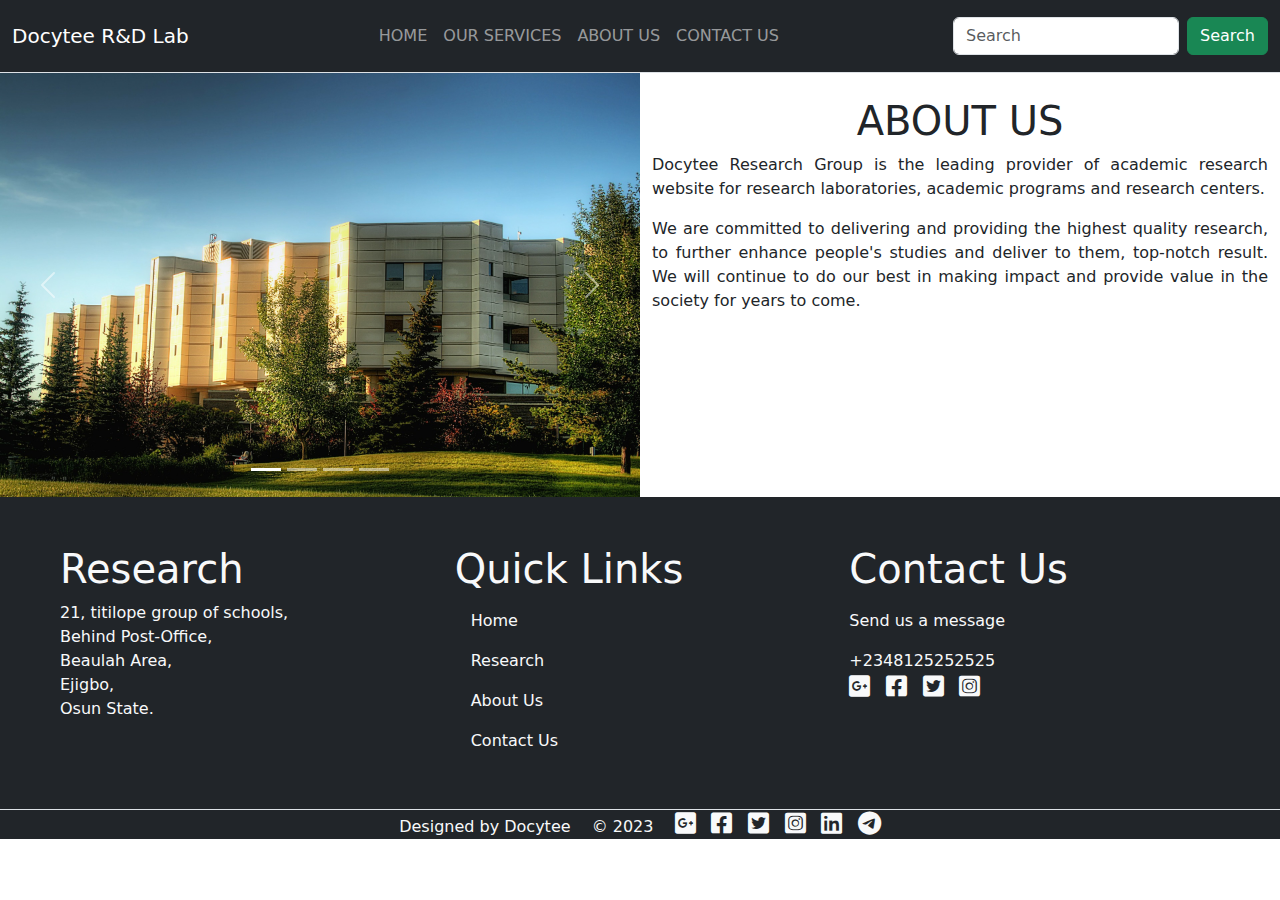
<file: pages/about_us.html>
<!DOCTYPE html>
<html lang="en">
  <head>
    <meta charset="UTF-8" />
    <meta http-equiv="X-UA-Compatible" content="IE=edge" />
    <meta name="viewport" content="width=device-width, initial-scale=1.0" />
    <link
      rel="stylesheet"
      href="https://cdnjs.cloudflare.com/ajax/libs/font-awesome/6.2.1/css/all.min.css"
      integrity="sha512-MV7K8+y+gLIBoVD59lQIYicR65iaqukzvf/nwasF0nqhPay5w/9lJmVM2hMDcnK1OnMGCdVK+iQrJ7lzPJQd1w=="
      crossorigin="anonymous"
      referrerpolicy="no-referrer"
    />

    <link
      rel="stylesheet"
      href="https://cdnjs.cloudflare.com/ajax/libs/font-awesome/6.0.0/css/all.min.css"
      integrity="sha512-9usAa10IRO0HhonpyAIVpjrylPvoDwiPUiKdWk5t3PyolY1cOd4DSE0Ga+ri4AuTroPR5aQvXU9xC6qOPnzFeg=="
      crossorigin="anonymous"
      referrerpolicy="no-referrer"
    />

    <link
      href="https://cdn.jsdelivr.net/npm/bootstrap@5.2.0/dist/css/bootstrap.min.css"
      rel="stylesheet"
    />

    <style>
      #mynavbar .nav-item a:hover {
        background-color: #157347;
        color: #fff;
        border-color: #146c43;
        border-radius: 5px;
        -webkit-border-radius: 5px;
        -moz-border-radius: 5px;
        -ms-border-radius: 5px;
        -o-border-radius: 5px;
      }
    </style>

    <title>About Us</title>
  </head>
  <body>
    <!-- Navigation bar -->
    <nav class="navbar navbar-expand-sm navbar-dark bg-dark border-bottom">
      <div class="container-fluid my-2">
        <a class="navbar-brand" href="/index.html">Docytee R&D Lab</a>
        <button
          class="navbar-toggler"
          type="button"
          data-bs-toggle="collapse"
          data-bs-target="#mynavbar"
        >
          <span class="navbar-toggler-icon"></span>
        </button>
        <div class="collapse navbar-collapse" id="mynavbar">
          <ul class="navbar-nav mx-auto">
            <li class="nav-item">
              <a class="nav-link" href="/index.html">HOME</a>
            </li>
            <li class="nav-item">
              <a class="nav-link" href="our_services.html">OUR SERVICES</a>
            </li>
            <li class="nav-item">
              <a class="nav-link" href="about_us.html">ABOUT US</a>
            </li>
            <li class="nav-item">
              <a class="nav-link" href="contact_us.html">CONTACT US</a>
            </li>
          </ul>
          <form class="d-flex">
            <input class="form-control me-2" type="text" placeholder="Search" />
            <button class="btn btn-success" type="button">Search</button>
          </form>
        </div>
      </div>
    </nav>

    <!-- Building and About-->
    <div class="container-fluid row px-0 mx-0 w-100">
      <!-- Carousel (Buildings)-->
      <div
        id="building"
        class="carousel slide col-md-6 px-0 mx-0"
        data-bs-ride="carousel"
      >
        <!-- Indicators/dots -->
        <div class="carousel-indicators">
          <button
            type="button"
            data-bs-target="#building"
            data-bs-slide-to="0"
            class="active"
          ></button>
          <button
            type="button"
            data-bs-target="#building"
            data-bs-slide-to="1"
          ></button>
          <button
            type="button"
            data-bs-target="#building"
            data-bs-slide-to="2"
          ></button>
          <button
            type="button"
            data-bs-target="#building"
            data-bs-slide-to="3"
          ></button>
        </div>
        <!-- slideshow/carousel -->
        <div class="carousel-inner">
          <div class="carousel-item active">
            <div class="img">
              <img src="/images/building1.jpg" alt="" class="d-block w-100" />
            </div>
          </div>

          <div class="carousel-item">
            <div class="img">
              <img src="/images/building2.jpg" alt="" class="d-block w-100" />
            </div>
          </div>

          <div class="carousel-item">
            <div class="img">
              <img src="/images/building3.jpg" alt="" class="d-block w-100" />
            </div>
          </div>

          <div class="carousel-item">
            <div class="img">
              <img src="/images/building4.jpg" alt="" class="d-block w-100" />
            </div>
          </div>

          <!-- Left and right controls/icons -->
          <button
            class="carousel-control-prev"
            type="button"
            data-bs-target="#building"
            data-bs-slide="prev"
          >
            <span class="carousel-control-prev-icon"></span>
          </button>
          <button
            class="carousel-control-next"
            type="button"
            data-bs-target="#building"
            data-bs-slide="next"
          >
            <span class="carousel-control-next-icon"></span>
          </button>
        </div>
      </div>

      <!-- About-->
      <div class="col-md-6 pb-5" style="text-align: justify;">
        <h1 class="text-center mt-4">ABOUT US</h1>
        <p>
          Docytee Research Group is the leading provider of academic research
          website for research laboratories, academic programs and research
          centers.</p>
        <span>
            We are committed to delivering and providing the highest quality
          research, to further enhance people's studies and deliver to them,
          top-notch result. We will continue to do our best in making impact and
          provide value in the society for years to come.</span>
        
      </div>
    </div>

    <!-- Lower section-->
    <div class="container-fluid row bg-dark text-light p-5 mx-0">
      <div class="col">
        <h1>Research</h1>
        <address>
          21, titilope group of schools, <br />
          Behind Post-Office, <br />
          Beaulah Area, <br />
          Ejigbo, <br />
          Osun State.
        </address>
      </div>

      <div class="col">
        <h1>Quick Links</h1>
        <ul class="nav flex-column">
          <li class="nav-item">
            <a class="nav-link text-light" href="/index.html">Home</a>
          </li>
          <li class="nav-item">
            <a class="nav-link text-light" href="our_services.html">Research</a>
          </li>
          <li class="nav-item">
            <a class="nav-link text-light" href="about_us.html">About Us</a>
          </li>
          <li class="nav-item">
            <a class="nav-link text-light" href="contact_us.html">Contact Us</a>
          </li>
        </ul>
      </div>

      <div class="col">
        <h1>Contact Us</h1>
        <p class="mt-3">Send us a message</p>
        <span>+2348125252525</span> <br />
        <span class="h4">
          <a class="text-light me-2" href="#" target="_blank"
            ><i class="fa-brands fa-google-plus-square"></i
          ></a>
          <a class="text-light me-2" href="#" target="_blank"
            ><i class="fa-brands fa-facebook-square"></i
          ></a>
          <a class="text-light me-2" href="#" target="_blank"
            ><i class="fa-brands fa-twitter-square"></i
          ></a>
          <a class="text-light me-2" href="#" target="_blank"
            ><i class="fa-brands fa-instagram-square"></i
          ></a>
        </span>
      </div>
    </div>

    <footer class="border-top bg-dark text-light">
      <div class="container-fluid text-center">
        <span class="mt-2">Designed by Docytee</span>
        <span class="mx-3 mt-2">© 2023</span>
        <span class="col h4">
          <a class="text-light me-2" href="#" target="_blank"
            ><i class="fa-brands fa-google-plus-square"></i
          ></a>
          <a class="text-light me-2" href="#" target="_blank"
            ><i class="fa-brands fa-facebook-square"></i
          ></a>
          <a class="text-light me-2" href="#" target="_blank"
            ><i class="fa-brands fa-twitter-square"></i
          ></a>
          <a class="text-light me-2" href="#" target="_blank"
            ><i class="fa-brands fa-instagram-square"></i
          ></a>
          <a class="text-light me-2" href="#" target="_blank"
            ><i class="fa-brands fa-linkedin"></i
          ></a>
          <a class="text-light" href="#" target="_blank"
            ><i class="fa-brands fa-telegram"></i
          ></a>
        </span>
      </div>
    </footer>

    <script src="https://cdn.jsdelivr.net/npm/bootstrap@5.2.0/dist/js/bootstrap.bundle.min.js"></script>
  </body>
</html>
</file>
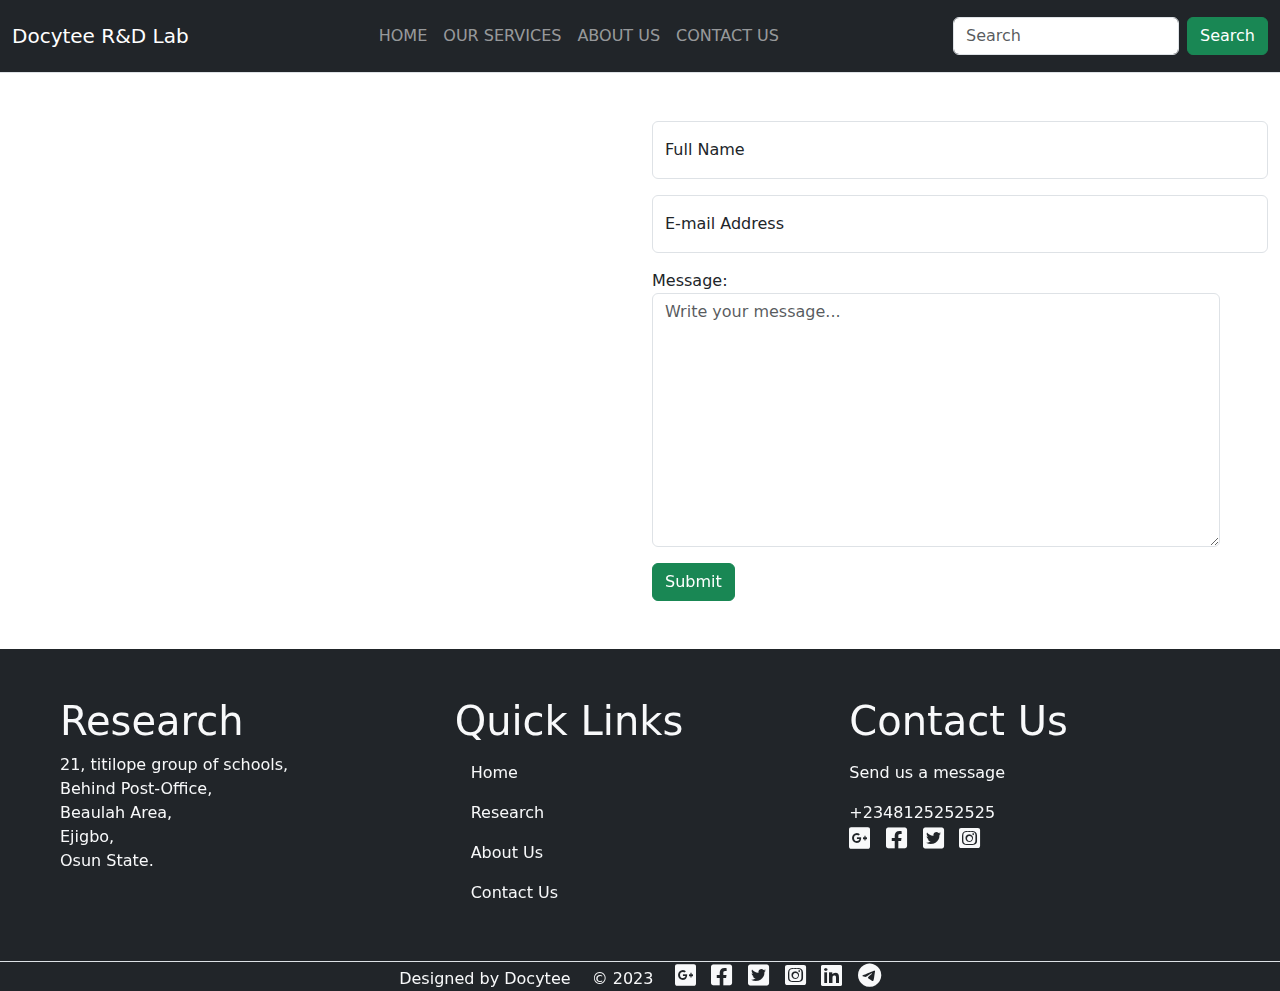
<file: pages/contact_us.html>
<!DOCTYPE html>
<html lang="en">
  <head>
    <meta charset="UTF-8" />
    <meta http-equiv="X-UA-Compatible" content="IE=edge" />
    <meta name="viewport" content="width=device-width, initial-scale=1.0" />
    <link
      rel="stylesheet"
      href="https://cdnjs.cloudflare.com/ajax/libs/font-awesome/6.2.1/css/all.min.css"
      integrity="sha512-MV7K8+y+gLIBoVD59lQIYicR65iaqukzvf/nwasF0nqhPay5w/9lJmVM2hMDcnK1OnMGCdVK+iQrJ7lzPJQd1w=="
      crossorigin="anonymous"
      referrerpolicy="no-referrer"
    />

    <link
      rel="stylesheet"
      href="https://cdnjs.cloudflare.com/ajax/libs/font-awesome/6.0.0/css/all.min.css"
      integrity="sha512-9usAa10IRO0HhonpyAIVpjrylPvoDwiPUiKdWk5t3PyolY1cOd4DSE0Ga+ri4AuTroPR5aQvXU9xC6qOPnzFeg=="
      crossorigin="anonymous"
      referrerpolicy="no-referrer"
    />

    <link rel="stylesheet" href="/css/style.css" />
    <link
      href="https://cdn.jsdelivr.net/npm/bootstrap@5.2.0/dist/css/bootstrap.min.css"
      rel="stylesheet"
    />

    <title>Contact Us</title>
  </head>
  <body>
    <!-- Navigation bar -->
    <nav class="navbar navbar-expand-sm navbar-dark bg-dark border-bottom">
      <div class="container-fluid my-2">
        <a class="navbar-brand" href="/index.html">Docytee R&D Lab</a>
        <button
          class="navbar-toggler"
          type="button"
          data-bs-toggle="collapse"
          data-bs-target="#mynavbar"
        >
          <span class="navbar-toggler-icon"></span>
        </button>
        <div class="collapse navbar-collapse" id="mynavbar">
          <ul class="navbar-nav mx-auto">
            <li class="nav-item">
              <a class="nav-link" href="/index.html">HOME</a>
            </li>
            <li class="nav-item">
              <a class="nav-link" href="our_services.html">OUR SERVICES</a>
            </li>
            <li class="nav-item">
              <a class="nav-link" href="about_us.html">ABOUT US</a>
            </li>
            <li class="nav-item">
              <a class="nav-link" href="contact_us.html">CONTACT US</a>
            </li>
          </ul>
          <form class="d-flex">
            <input class="form-control me-2" type="text" placeholder="Search" />
            <button class="btn btn-success" type="button">Search</button>
          </form>
        </div>
      </div>
    </nav>

    <!-- Google Map and Form-->
    <div class="container-fluid row px-0 mx-0 w-100">
      <!-- Iframe (Google Map)-->
      <div class="col-md-6 mx-0">
        <iframe
          class="img-fluid w-100 h-100"
          src="https://www.google.com/maps/embed?pb=!1m18!1m12!1m3!1d3951.7162321972055!2d4.31391911427137!3d7.924679107487932!2m3!1f0!2f0!3f0!3m2!1i1024!2i768!4f13.1!3m3!1m2!1s0x1037790ac425f1ed%3A0x7ec191b5e759de1d!2sTitilope%20Schools!5e0!3m2!1sen!2sng!4v1681128556475!5m2!1sen!2sng"
          style="border: 0"
          allowfullscreen=""
          loading="lazy"
          referrerpolicy="no-referrer-when-downgrade"
        ></iframe>
      </div>

      <!--Form-->
      <div class="col-md-6 mb-5">
        <form action="#" method="get">
          <div class="form-floating mt-5 mb-3">
            <input
              type="text"
              class="form-control"
              id="fullname"
              placeholder="Full Name"
              name="fullname"
            />
            <label for="fullname">Full Name</label>
          </div>

          <div class="form-floating my-3">
            <input
              type="text"
              class="form-control"
              id="email"
              placeholder="E-mail Address"
              name="email"
            />
            <label for="email">E-mail Address</label>
          </div>

          <div class="my-3 pe-5">
            <label for="message">Message:</label>
            <textarea
              class="form-control"
              rows="10"
              id="message"
              name="text"
              placeholder="Write your message..."
            ></textarea>
          </div>

          <button class="btn btn-success" target="_self" href="#">
            Submit
          </button>
        </form>
      </div>
    </div>

    <div class="container-fluid row bg-dark text-light p-5 mx-0">
      <div class="col">
        <h1>Research</h1>
        <address>
          21, titilope group of schools, <br />
          Behind Post-Office, <br />
          Beaulah Area, <br />
          Ejigbo, <br />
          Osun State.
        </address>
      </div>

      <div class="col">
        <h1>Quick Links</h1>
        <ul class="nav flex-column">
          <li class="nav-item">
            <a class="nav-link text-light" href="/index.html">Home</a>
          </li>
          <li class="nav-item">
            <a class="nav-link text-light" href="our_services.html">Research</a>
          </li>
          <li class="nav-item">
            <a class="nav-link text-light" href="about_us.html">About Us</a>
          </li>
          <li class="nav-item">
            <a class="nav-link text-light" href="contact_us.html">Contact Us</a>
          </li>
        </ul>
      </div>

      <div class="col">
        <h1>Contact Us</h1>
        <p class="mt-3">Send us a message</p>
        <span>+2348125252525</span> <br />
        <span class="h4">
          <a class="text-light me-2" href="#" target="_blank"
            ><i class="fa-brands fa-google-plus-square"></i
          ></a>
          <a class="text-light me-2" href="#" target="_blank"
            ><i class="fa-brands fa-facebook-square"></i
          ></a>
          <a class="text-light me-2" href="#" target="_blank"
            ><i class="fa-brands fa-twitter-square"></i
          ></a>
          <a class="text-light me-2" href="#" target="_blank"
            ><i class="fa-brands fa-instagram-square"></i
          ></a>
        </span>
      </div>
    </div>

    <footer class="border-top bg-dark text-light">
      <div class="container-fluid text-center">
        <span class="mt-2">Designed by Docytee</span>
        <span class="mx-3 mt-2">© 2023</span>
        <span class="col h4">
          <a class="text-light me-2" href="#" target="_blank"
            ><i class="fa-brands fa-google-plus-square"></i
          ></a>
          <a class="text-light me-2" href="#" target="_blank"
            ><i class="fa-brands fa-facebook-square"></i
          ></a>
          <a class="text-light me-2" href="#" target="_blank"
            ><i class="fa-brands fa-twitter-square"></i
          ></a>
          <a class="text-light me-2" href="#" target="_blank"
            ><i class="fa-brands fa-instagram-square"></i
          ></a>
          <a class="text-light me-2" href="#" target="_blank"
            ><i class="fa-brands fa-linkedin"></i
          ></a>
          <a class="text-light" href="#" target="_blank"
            ><i class="fa-brands fa-telegram"></i
          ></a>
        </span>
      </div>
    </footer>

    <script src="https://cdn.jsdelivr.net/npm/bootstrap@5.2.0/dist/js/bootstrap.bundle.min.js"></script>
  </body>
</html>
</file>
<file: css/style.css>
/* for nav links hover */
#mynavbar .nav-item a:hover {
  background-color: #157347;
  color: #fff;
  border-color: #146c43;
  border-radius: 5px;
  -webkit-border-radius: 5px;
  -moz-border-radius: 5px;
  -ms-border-radius: 5px;
  -o-border-radius: 5px;
}

/* for opacity on faded div on carousel and position of caption */
.carousel-inner .carousel-item .img::before {
  opacity: 0.8;
  content: "";
  display: block;
  height: 100%;
  width: 100%;
  background-color: black;
  position: absolute;
  top: 0;
  left: 0;
}

.carousel-inner .carousel-item .carousel-caption {
  position: absolute;
  top: 35%;
}

/* for our vision, our mission */
.home_section div .welcome h1,
.home_section div .vision h1,
.home_section div .mission h1 {
  text-align: center;
}

.home_section div .welcome p,
.home_section div .vision p,
.home_section div .mission p {
  text-align: justify;
}

/* MQ for carousel */
@media only screen and (max-width:500px) {
  .carousel-inner .carousel-item .carousel-caption {
    top: 20%;
  }

  .carousel-inner .carousel-item .carousel-caption h1 {
    font-size: 20px;
  }
}

@media only screen and (max-width: 300px) {
  .carousel-inner .carousel-item .carousel-caption h1 {
    font-size: 20px;
  }

    .carousel-inner .carousel-item .carousel-caption {
    top: 15%;
  }
}
</file>
